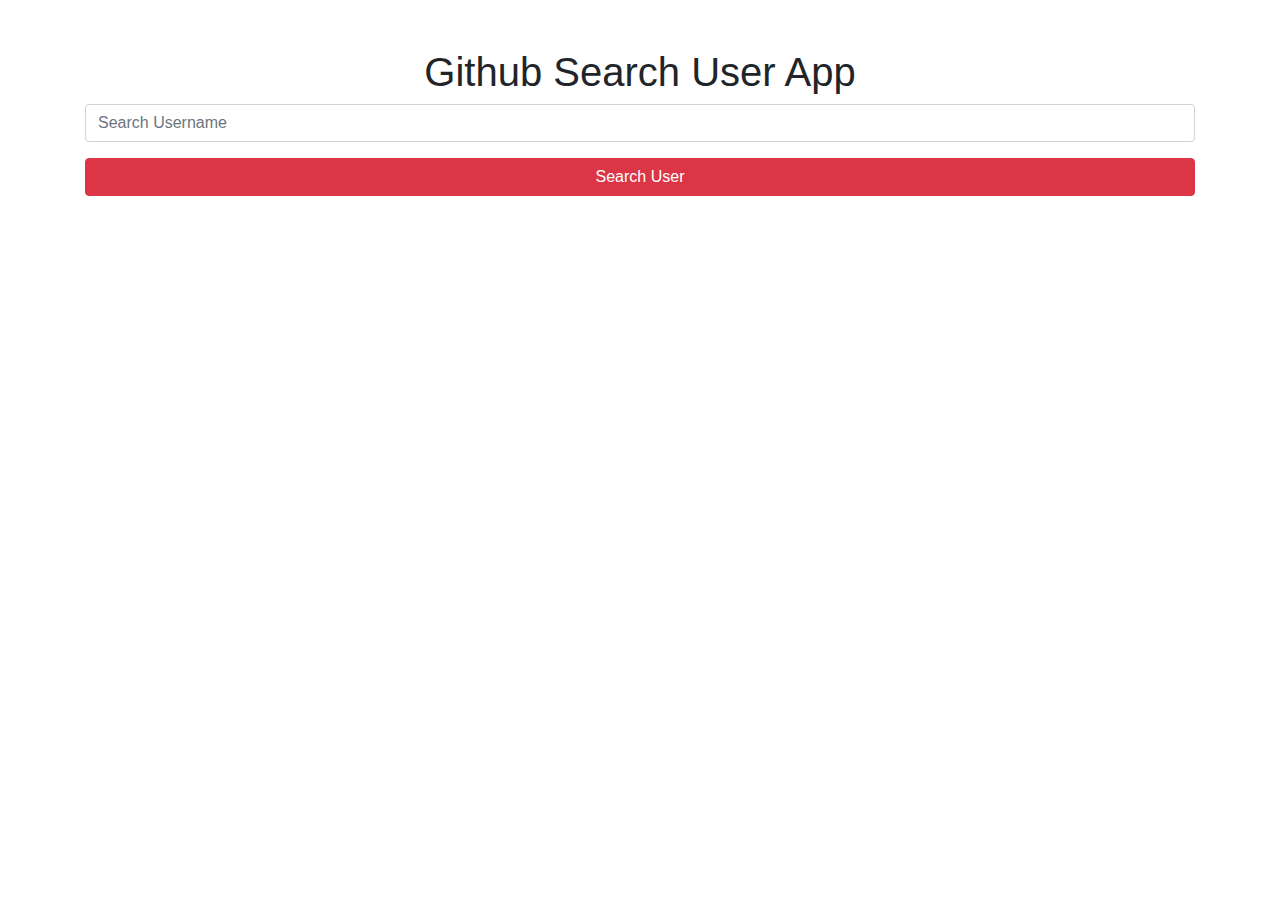
<file: 26-03-21/index.html>
<!DOCTYPE html>
<html lang="en">
    <head>
        <meta charset="UTF-8">
        <meta name="viewport" content="width=device-width, intial-scale=1.0">
        <title>Github Search User Using Github API</title>
        <link rel="stylesheet" href="https://stackpath.bootstrapcdn.com/bootstrap/4.4.1/css/bootstrap.min.css" integrity="sha384-Vkoo8x4CGsO3+Hhxv8T/Q5PaXtkKtu6ug5TOeNV6gBiFeWPGFN9MuhOf23Q9Ifjh" crossorigin="anonymous">
    </head>
    <body>
        <div class="container">
            <br><br>
            <h1 style="text-align: center;">
                 Github Search User App
            </h1>
            <form id="myForm" autocomplete="off">
                <div class="form-group">
                    <input type="text" class="form-control" id="search" placeholder="Search Username" required>
                </div>
                <div class="form-group">
                    <button class="btn btn-danger btn-block">
                        Search User
                </div>
            </form>
            <div id="result"></div>
        </div>
    </body>
    <script src="script.js"></script>
</html>
</file>
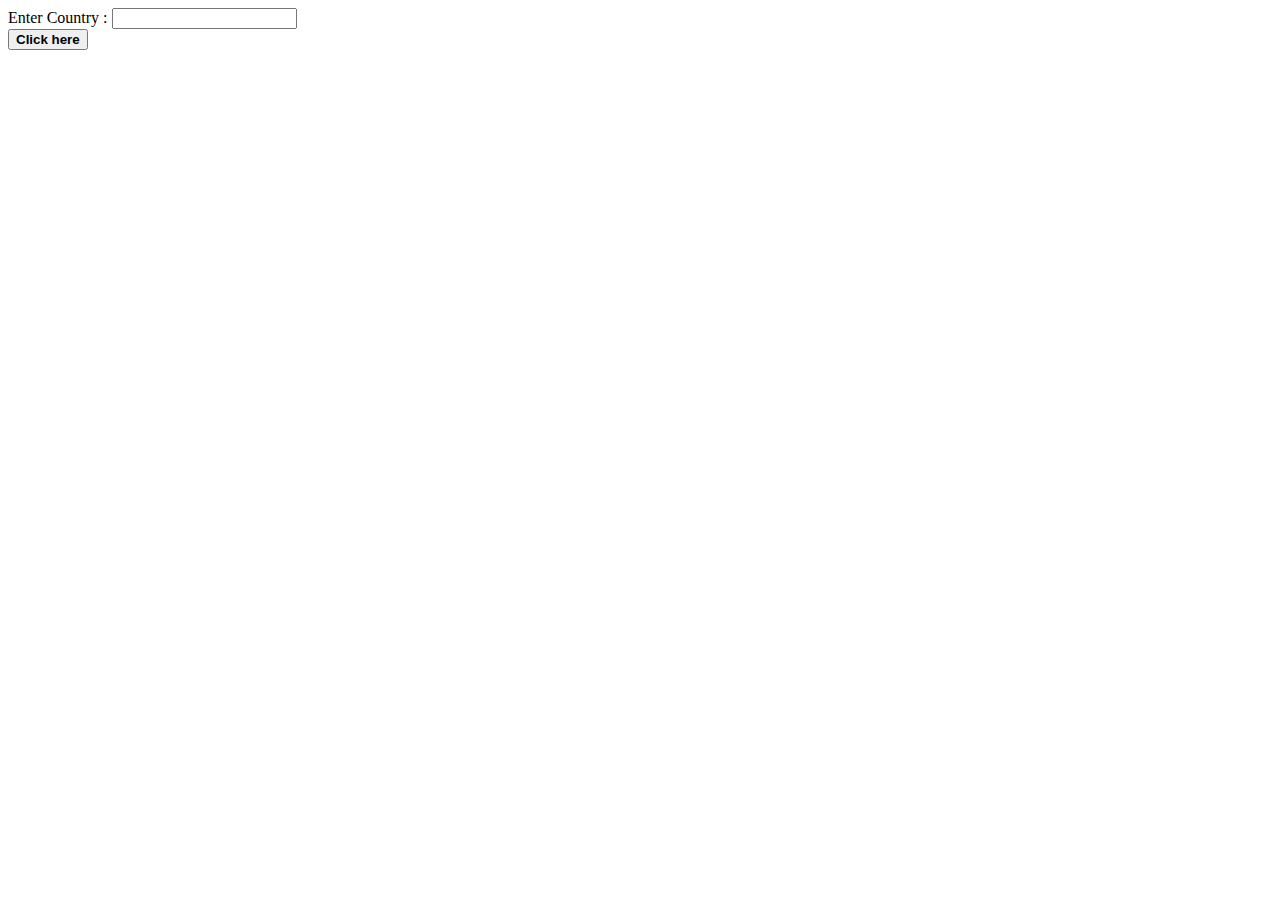
<file: 9-03-21/covid.html>
<!DOCTYPE html>
<html lang="en">
<head>
    <meta charset="UTF-8">
    <meta http-equiv="X-UA-Compatible" content="IE=edge">
    <meta name="viewport" content="width=device-width, initial-scale=1.0">
    <title>COVID DETAILS</title>
        <script src="coviddetails.js"></script>
    
</head>
<body>
      Enter Country : <input type="text" id="country"><br>
        <button onclick="Report()" ><b>Click here</b></button>
        <br>
        <div id="tempTable">
        
        </div>
</body>
</html>
</file>
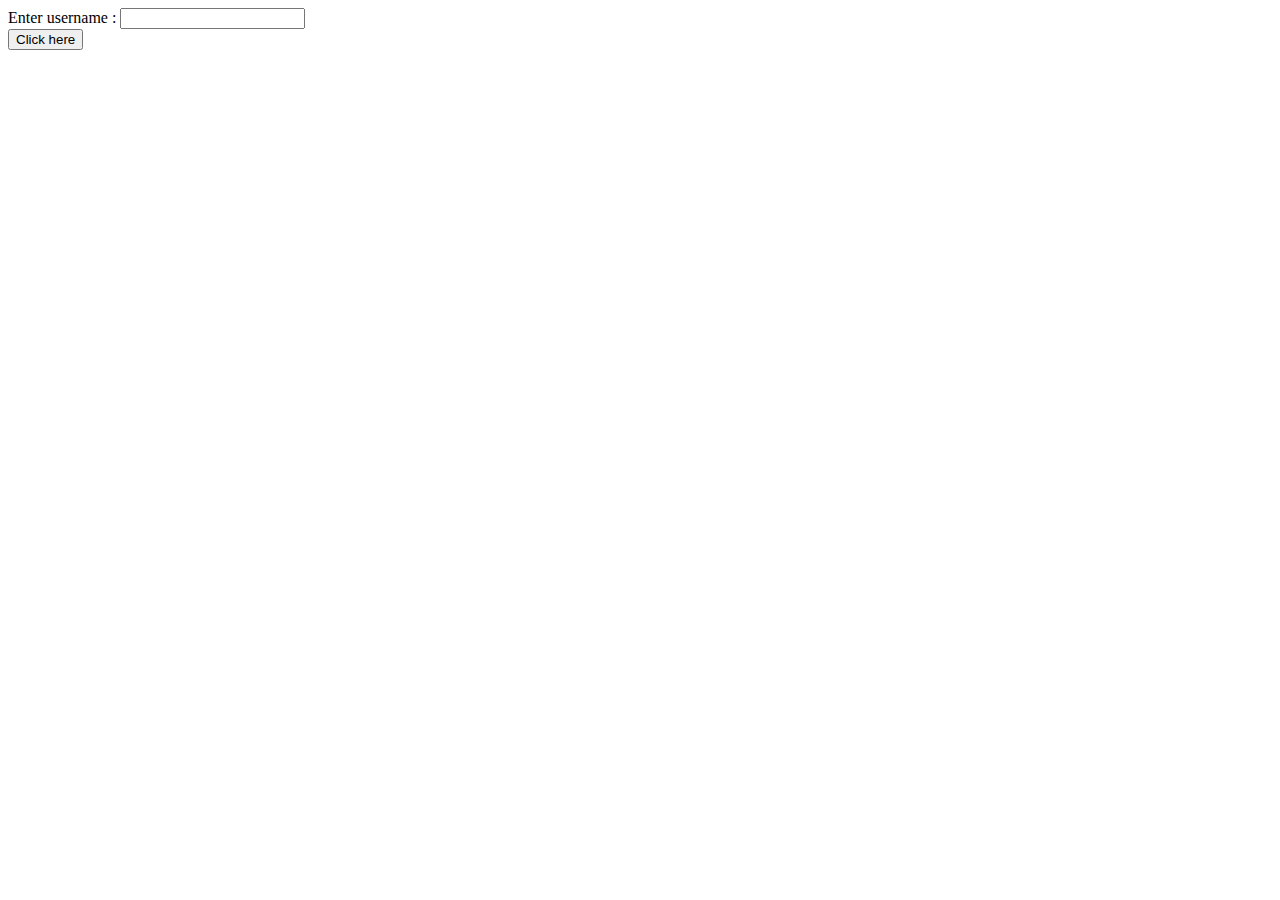
<file: 9-03-21/githubapi.html>
<!DOCTYPE html>
<html lang="en">
<head>
    <meta charset="UTF-8">
    <meta http-equiv="X-UA-Compatible" content="IE=edge">
    <meta name="viewport" content="width=device-width, initial-scale=1.0">
    <title>GitHub</title>
<script src="github.js"></script>
   
</head>
<body>
        Enter username : <input type="text" id="user">
        <br>
        <button onclick="Report()">Click here</button>
        <br>
        <div id="tempTable">

        </div>
</body>
</html>
</file>
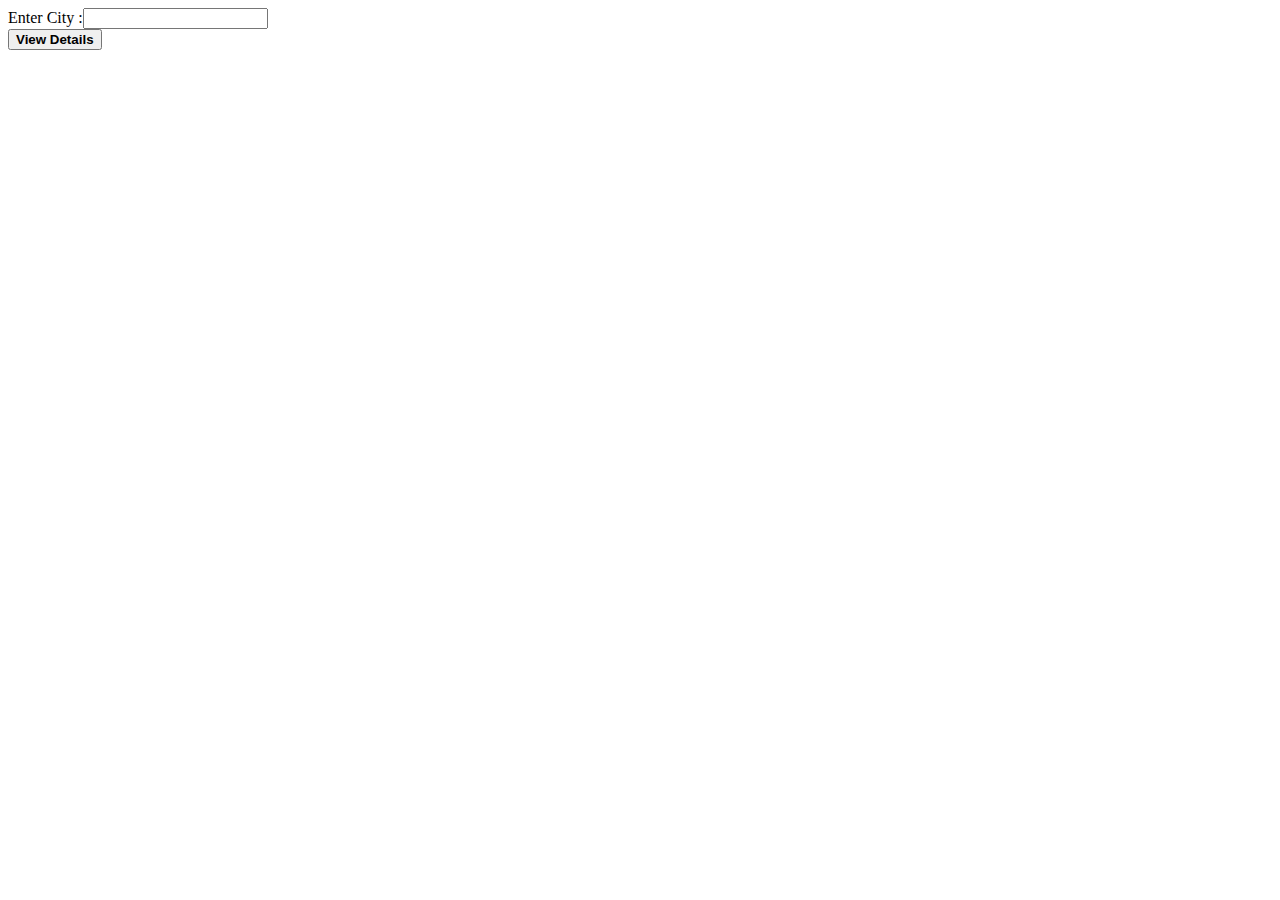
<file: 9-03-21/weatherapi.html>
<!DOCTYPE html>
<html lang="en">
<head>
    <meta charset="UTF-8">
    <meta http-equiv="X-UA-Compatible" content="IE=edge">
    <meta name="viewport" content="width=device-width, initial-scale=1.0">
    <title>Weather API</title>
  <script src="weather.js"></script>
    
</head>
<body>
    
        Enter City :<input type="text" id="city"><br>
        <button onclick="Report()"><b>View Details</b></button>
        <br>
        <div id="tempTable" >

        </div>
</body>
</html>
</file>
